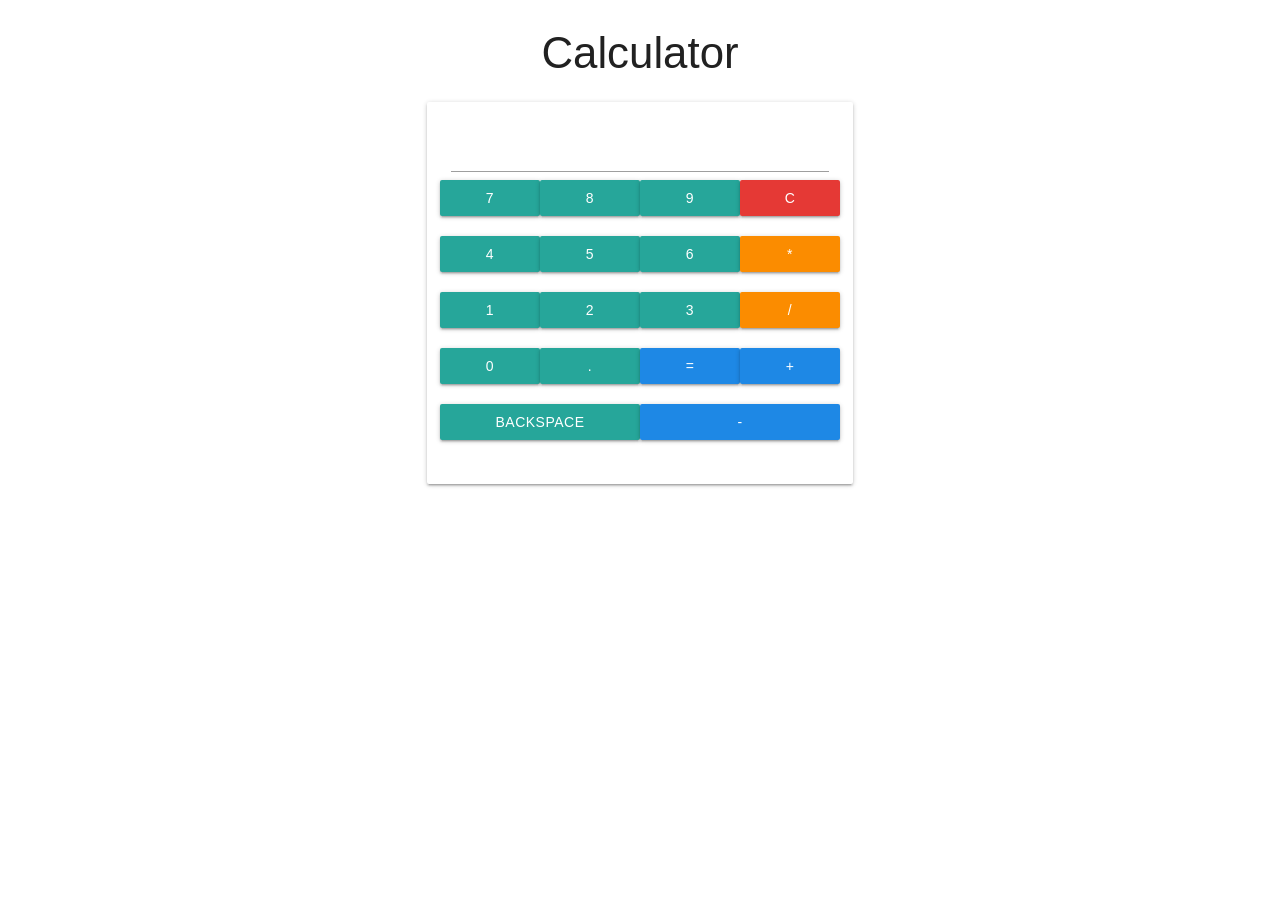
<file: index  calculater.html>
<!DOCTYPE html>
<html lang="en">
<head>
  <meta charset="UTF-8">
  <meta name="viewport" content="width=device-width, initial-scale=1.0">
  <title> Calculator</title>
  <!-- Materialize CSS -->
  <link rel="stylesheet" href="https://cdnjs.cloudflare.com/ajax/libs/materialize/1.0.0/css/materialize.min.css">
</head>
<body>

<div class="container">
  <h3 class="center-align">Calculator</h3>
  <div class="row">
    <div class="col s12 m6 offset-m3">
      <div class="card-panel">
        <input type="text" id="result" class="center-align" readonly>
        <div class="row">
          <button class="col s3 btn waves-effect waves-light" onclick="appendNumber(7)">7</button>
          <button class="col s3 btn waves-effect waves-light" onclick="appendNumber(8)">8</button>
          <button class="col s3 btn waves-effect waves-light" onclick="appendNumber(9)">9</button>
          <button class="col s3 btn waves-effect waves-light red darken-1" onclick="clearDisplay()">C</button>
        </div>
        <div class="row">
          <button class="col s3 btn waves-effect waves-light" onclick="appendNumber(4)">4</button>
          <button class="col s3 btn waves-effect waves-light" onclick="appendNumber(5)">5</button>
          <button class="col s3 btn waves-effect waves-light" onclick="appendNumber(6)">6</button>
          <button class="col s3 btn waves-effect waves-light orange darken-1" onclick="appendOperator('*')">*</button>
        </div>
        <div class="row">
          <button class="col s3 btn waves-effect waves-light" onclick="appendNumber(1)">1</button>
          <button class="col s3 btn waves-effect waves-light" onclick="appendNumber(2)">2</button>
          <button class="col s3 btn waves-effect waves-light" onclick="appendNumber(3)">3</button>
          <button class="col s3 btn waves-effect waves-light orange darken-1" onclick="appendOperator('/')">/</button>
        </div>
        <div class="row">
          <button class="col s3 btn waves-effect waves-light" onclick="appendNumber(0)">0</button>
          <button class="col s3 btn waves-effect waves-light" onclick="appendDecimal()">.</button>
          <button class="col s3 btn waves-effect waves-light blue darken-1" onclick="calculate()">=</button>
          <button class="col s3 btn waves-effect waves-light blue darken-1" onclick="appendOperator('+')">+</button>
        </div>
        <div class="row">
          <button class="col s6 btn waves-effect waves-light" onclick="backspace()">Backspace</button>
          <button class="col s6 btn waves-effect waves-light blue darken-1" onclick="appendOperator('-')">-</button>
        </div>
      </div>
    </div>
  </div>
</div>

<!-- Materialize JavaScript -->
<script src="https://cdnjs.cloudflare.com/ajax/libs/materialize/1.0.0/js/materialize.min.js"></script>

<script>
  let expression = '';

  function appendNumber(number) {
    document.getElementById('result').value += number;
    expression += number;
  }

  function appendOperator(operator) {
    if (expression !== '' && !isNaN(expression.slice(-1))) {
      document.getElementById('result').value += operator;
      expression += operator;
    }
  }

  function appendDecimal() {
    if (expression === '' || !(/[.*/+\-]/).test(expression.slice(-1))) {
      document.getElementById('result').value += '.';
      expression += '.';
    }
  }

  function clearDisplay() {
    document.getElementById('result').value = '';
    expression = '';
  }

  function backspace() {
    document.getElementById('result').value = document.getElementById('result').value.slice(0, -1);
    expression = expression.slice(0, -1);
  }

  function calculate() {
    try {
      const result = eval(expression);
      document.getElementById('result').value = result;
      expression = result.toString();
    } catch (error) {
      document.getElementById('result').value = 'Error';
      expression = '';
    }
  }
</script>

</body>
</html>
</file>
